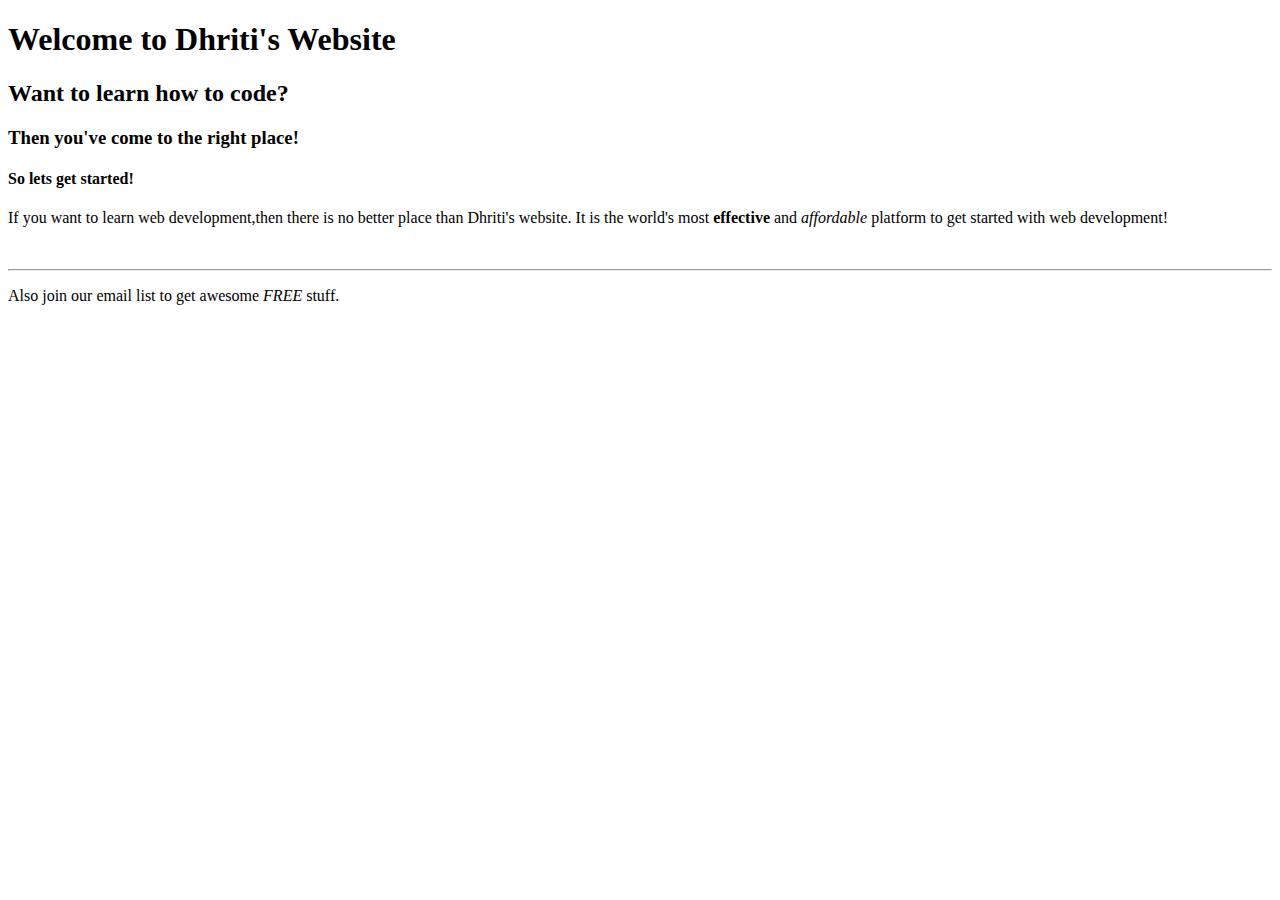
<file: hello.html>
<!DOCTYPE html>
<html>
    <head>
        <title> Dhriti's website -Learn to Code!</title>
    </head>
    <body>
        <h1>Welcome to Dhriti's Website </h1>
        <h2>Want to learn how to code?</h2>
        <h3>Then you've come to the right place!</h3>
        <h4>So lets get started!</h4>
        <p>If you want to learn web development,then there is no better place than Dhriti's website. It is the world's most <b>effective</b> and <i>affordable</i> platform to get started with web development!</p>
        <br>
        <hr>
        <p>Also join our email list to get awesome <em>FREE</em> stuff.</p>
    </body>
    
</html>
</file>
